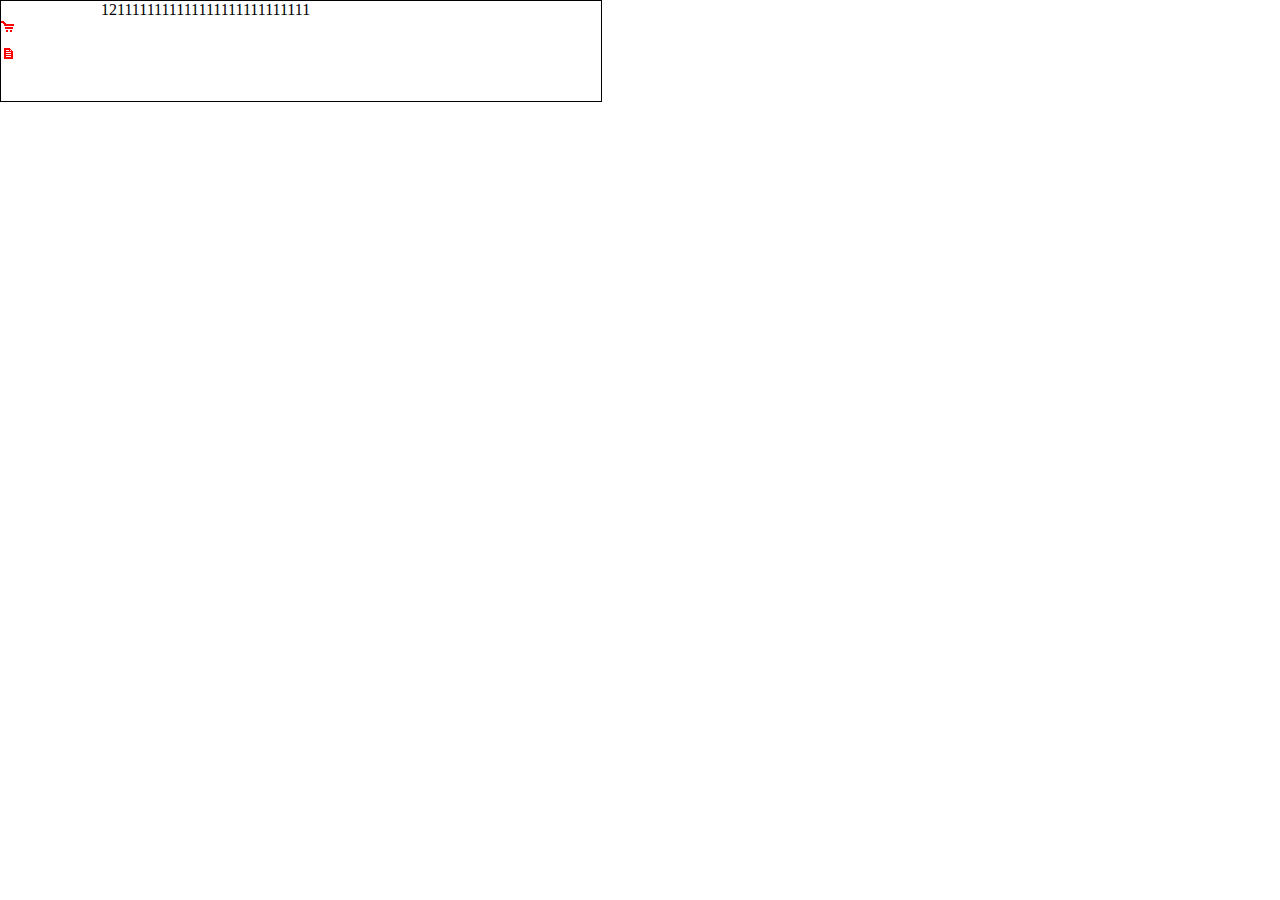
<file: temp.html>
<!DOCTYPE html>
<html lang="en">
<head>
	<meta charset="UTF-8">
	<title>Document</title>
	    <!--[if IE 6]>
    <script src="js/DD_belatedPNG_0.0.8a.js"></script>
    <script>
        DD_belatedPNG.fix("*");
    </script>
    <![endif] -->
</head>
<style>
* {
	margin: 0;
	padding: 0;
}
li {
	width: 500px;
	height: 100px;
	border: 1px solid #000;
	padding-left: 100px;
	background: url(img/rec-ico.gif) no-repeat;
	background-position: 0 20px;
}
</style>
<body>

 <ul>
 	<li>
 		1211111111111111111111111111
 	</li>
 </ul>
</body>
</html>
</file>
